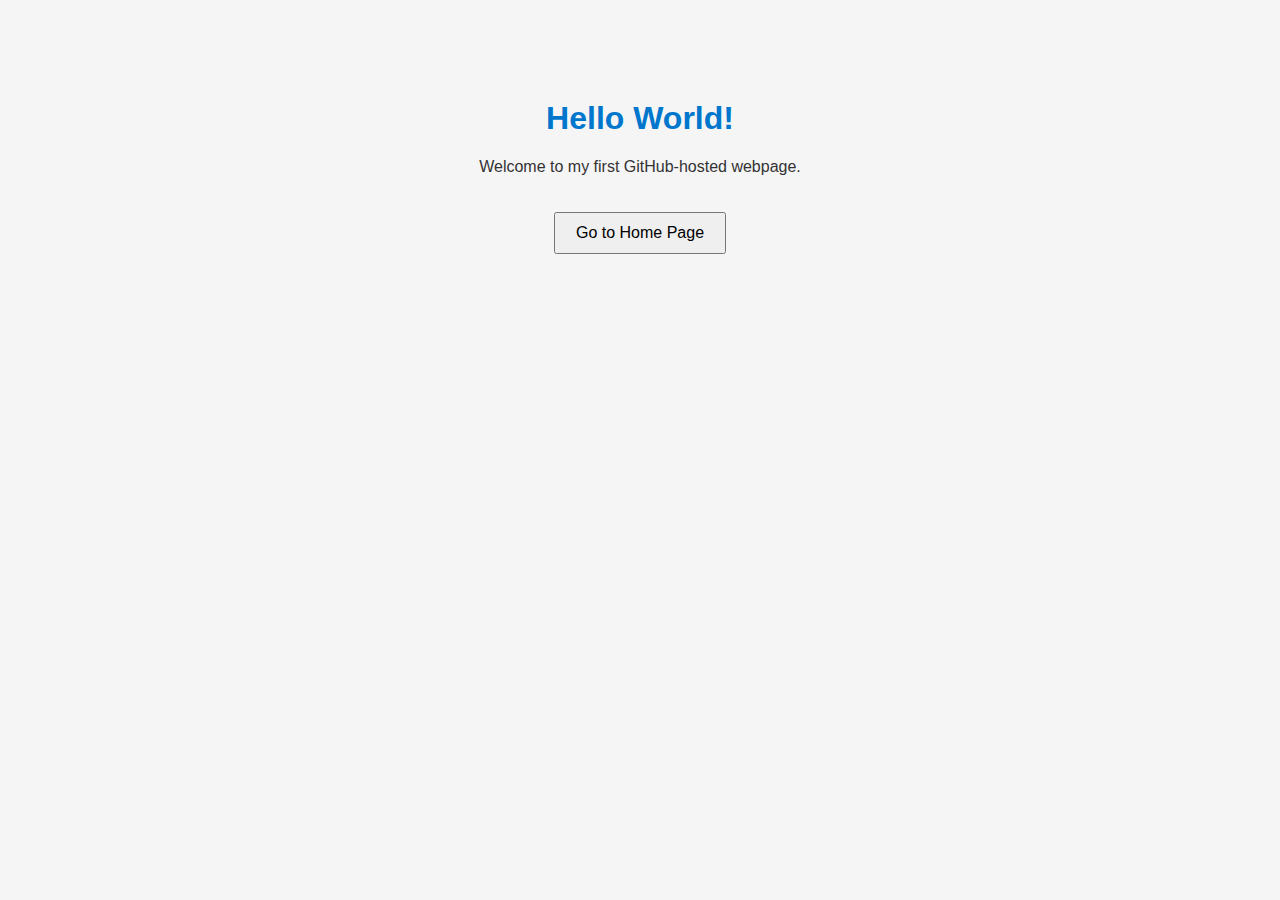
<file: index.html>
<!DOCTYPE html>
<html lang="en">
<head>
  <meta charset="UTF-8">
  <title>Hello World Page</title>
  <link rel="stylesheet" href="style.css">
</head>
<body>
  <h1>Hello World!</h1>
  <p>Welcome to my first GitHub-hosted webpage.</p>


  <button id="clickButton">Go to Home Page</button>

<script>
  document.getElementById('clickButton').addEventListener('click', () => {
    window.location.href = 'home.html';
  });
</script>

  
  <script src="script.js"></script>
</body>
</html>
</file>
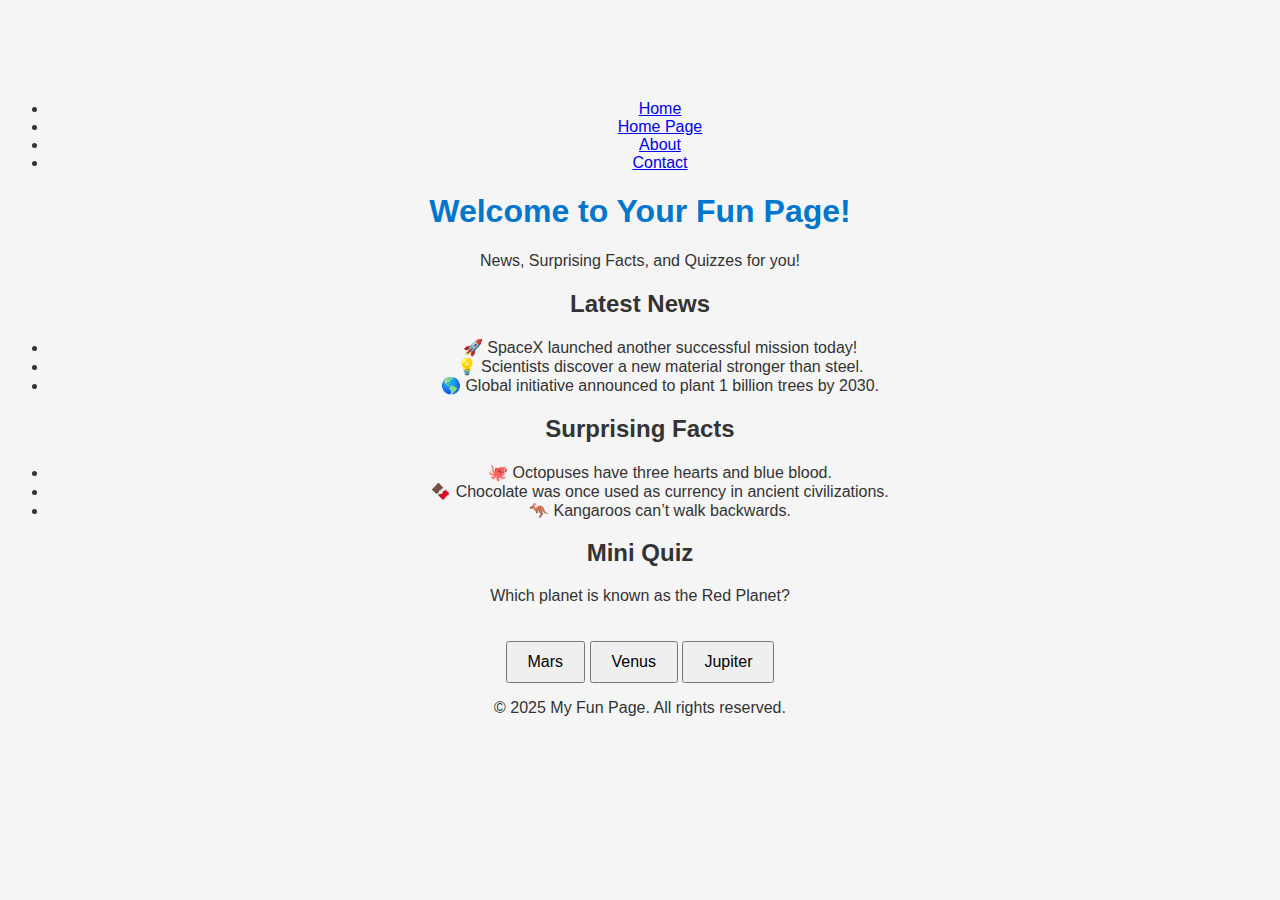
<file: home.html>
<!DOCTYPE html>
<html lang="en">
<head>
  <meta charset="UTF-8">
  <title>Fun & Interactive Page</title>
  <link rel="stylesheet" href="style.css">
</head>
<body>

  <!-- Navigation Menu -->
  <nav class="navbar">
    <ul>
      <li><a href="index.html" class="active">Home</a></li>
      <li><a href="home.html">Home Page</a></li>
      <li><a href="#">About</a></li>
      <li><a href="#">Contact</a></li>
    </ul>
  </nav>

  <!-- Hero Section -->
  <header class="hero">
    <h1>Welcome to Your Fun Page!</h1>
    <p>News, Surprising Facts, and Quizzes for you!</p>
  </header>

  <!-- News Section -->
  <section class="news-section">
    <h2>Latest News</h2>
    <ul>
      <li>🚀 SpaceX launched another successful mission today!</li>
      <li>💡 Scientists discover a new material stronger than steel.</li>
      <li>🌎 Global initiative announced to plant 1 billion trees by 2030.</li>
    </ul>
  </section>

  <!-- Fun Facts Section -->
  <section class="facts-section">
    <h2>Surprising Facts</h2>
    <ul>
      <li>🐙 Octopuses have three hearts and blue blood.</li>
      <li>🍫 Chocolate was once used as currency in ancient civilizations.</li>
      <li>🦘 Kangaroos can’t walk backwards.</li>
    </ul>
  </section>

  <!-- Quiz Section -->
  <section class="quiz-section">
    <h2>Mini Quiz</h2>
    <p>Which planet is known as the Red Planet?</p>
    <button onclick="checkAnswer('Mars')">Mars</button>
    <button onclick="checkAnswer('Venus')">Venus</button>
    <button onclick="checkAnswer('Jupiter')">Jupiter</button>
    <p id="quiz-result" style="margin-top: 10px; font-weight:bold;"></p>
  </section>

  <!-- Footer -->
  <footer>
    <p>&copy; 2025 My Fun Page. All rights reserved.</p>
  </footer>

  <script>
    function checkAnswer(answer) {
      const result = document.getElementById('quiz-result');
      if(answer === 'Mars') {
        result.textContent = '✅ Correct! Mars is the Red Planet.';
        result.style.color = 'green';
      } else {
        result.textContent = '❌ Wrong! Try again.';
        result.style.color = 'red';
      }
    }
  </script>

</body>
</html>
</file>
<file: style.css>
body {
  font-family: Arial, sans-serif;
  text-align: center;
  margin-top: 100px;
  background-color: #f5f5f5;
  color: #333;
}

h1 {
  color: #0077cc;
}

button {
  padding: 10px 20px;
  font-size: 16px;
  cursor: pointer;
  margin-top: 20px;
}
</file>
